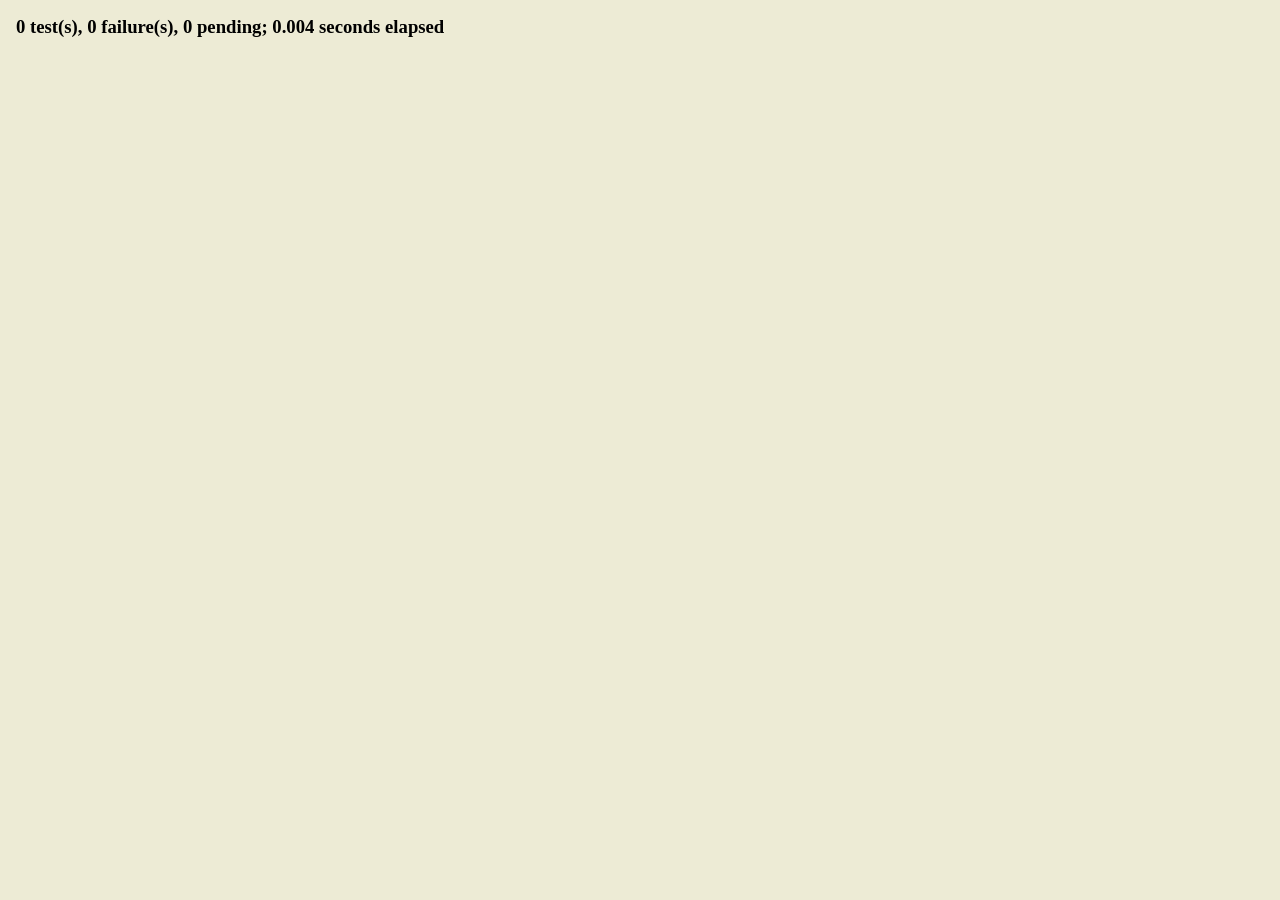
<file: spec/suite.html>
<html>
  <head>
    <!-- These are all of the necessary javascript and css files required to run your tests -->
    <script src="../js/hump-unit/lib/jquery.js"></script>
    <script src="../js/hump-unit/lib/jquery.fn.js"></script>
    <script src="../js/hump-unit/lib/jquery.print.js"></script>
    <script src="../js/hump-unit/lib/hump.builder.js"></script>
    <script src="../js/hump-unit/lib/hump.matchers.js"></script>
    <script src="../js/hump-unit/lib/hump.events.js"></script>
    <script src="../js/hump-unit/lib/hump.behaviors.js"></script>
    <script src="../js/jaspers.js"></script>
    <script src="jaspers_specs.js"></script>
    <link rel="stylesheet" href="../js/hump-unit/lib/hump.css">
  </head>
  <body></body>
</html>
</file>
<file: js/hump-unit/lib/hump.css>
html {
  padding: 0.5em;
  font-family: Georgia, serif;
  background: #EDEBD5;
}

  li {
    list-style-type: none;
  }

  .focused {
    background-color: #F4F2E4;
  }

    .focused * {
      opacity: 1.0;
    }

  h1, h2, p {
    opacity: 0.4;
  }

  .describes {
    padding-left: 0;
  }

    .describes h1 {
      font-size: 1.1em;
      color: #877C21;
      line-height: 1.8em;
      margin: 0pt 0pt 0.6em;
      border-bottom: 1px solid transparent;
    }

      .describes h1:hover {
        cursor: pointer;
        color: #000;
        background-color: #F4F2E4;
        border-bottom: 1px solid #9A8E51;
      }

    .describes .describe {
      margin-left: 0.6em;
      padding-left: 0.6em;
      border: 1px dashed #999;
    }

      .describes .describe .its {}

        .describes .describe .its .it {
          list-style-type: lower-roman;
          list-style-position: outside;
        }

          .describes .describe .its .it h2 {
            font-weight: normal;
            font-style: italic;
            padding-left: 0.5em;
            font-size: 1.0em;
            color: #877C21;
            line-height: 1.8em;
            margin: 0 0 0.5em;
            border-bottom: 1px solid transparent;
          }

          .describes .describe .its .it.enqueued h2 {
            background-color: #CC6600;
            color: white !important;
          }

          .describes .describe .its .it.passed h2 {
            background-color: #5A753D;
            color: white !important;
          }

          .describes .describe .its .it.pending h2 {
            background-color: #FFD700;
            color: white !important;
          }

          .describes .describe .its .it.failed h2 {
            background-color: #993300;
            color: white !important;
          }

          .describes .describe .its .it.failed p {
            margin-left: 1em;
            color: #993300;
          }

          .describes .describe .its .it h2:hover {
            cursor: pointer;
            color: #000 !important;
            border-bottom: 1px solid #9A8E51;
          }
</file>
